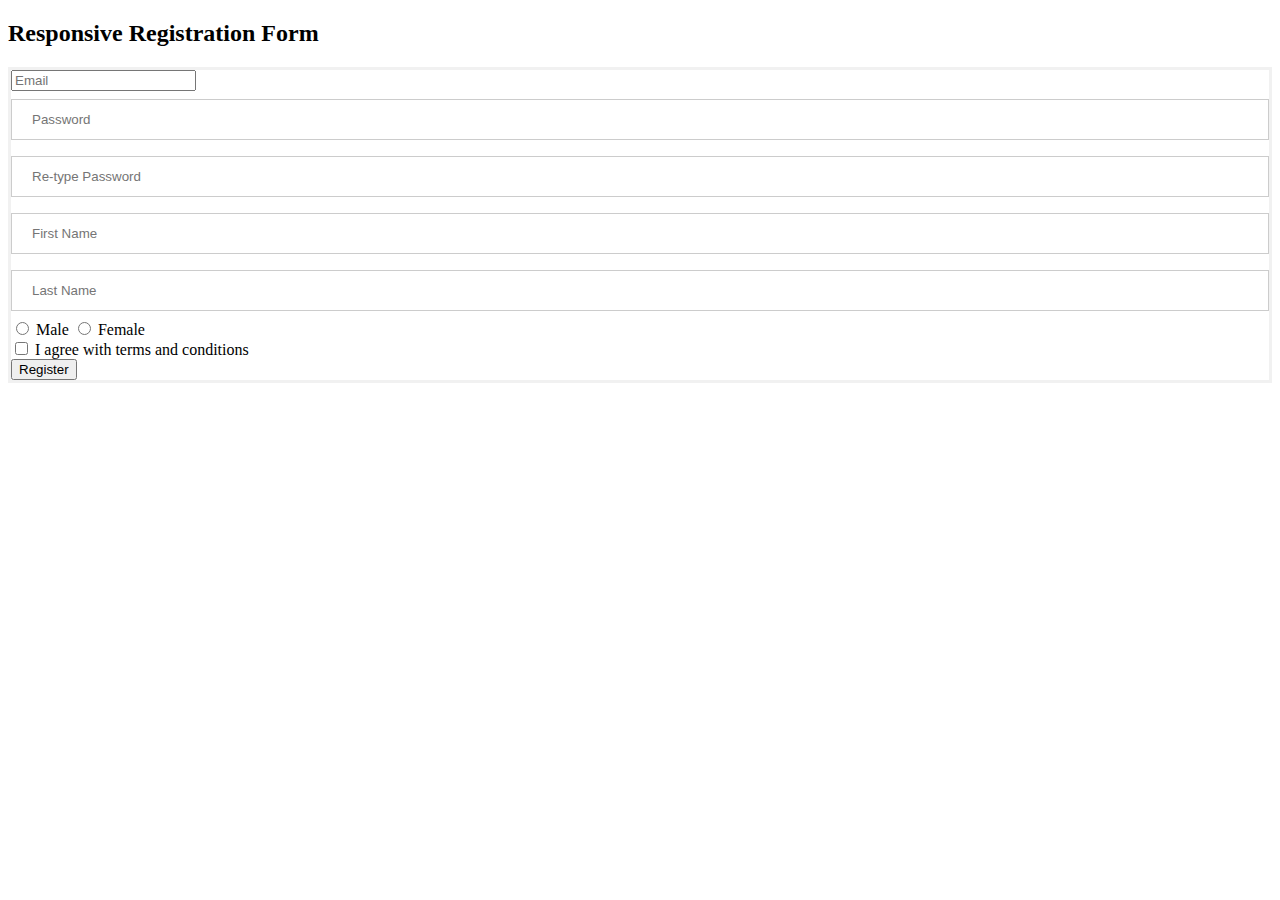
<file: signUp.html>
<!doctype html>

<html lang="en">
<head>
    <meta charset="utf-8">

    <title>WDFSP</title>
    <meta name="description" content="WebDev - Full Stack Project">
    <meta name="author" content="Nicholas Mooney">

    <link rel="stylesheet" href="styles.css">
</head>
<body>
    <div class="form_wrapper">
        <div class="form_container">
            <div class="title_container">
                <h2>Responsive Registration Form</h2>
            </div>
            <div class="row clearfix">
                <form>
                    <div class="input_field"> <span><i aria-hidden="true" class="fa fa-envelope"></i></span>
                        <input type="email" name="email" placeholder="Email" required />
                    </div>
                    <div class="input_field"> <span><i aria-hidden="true" class="fa fa-lock"></i></span>
                        <input type="password" name="password" placeholder="Password" required />
                    </div>
                    <div class="input_field"> <span><i aria-hidden="true" class="fa fa-lock"></i></span>
                        <input type="password" name="password" placeholder="Re-type Password" required />
                    </div>
                    <div class="row clearfix">
                        <div class="col_half">
                            <div class="input_field"> <span><i aria-hidden="true" class="fa fa-user"></i></span>
                                <input type="text" name="name" placeholder="First Name" />
                            </div>
                        </div>
                        <div class="col_half">
                            <div class="input_field"> <span><i aria-hidden="true" class="fa fa-user"></i></span>
                                <input type="text" name="name" placeholder="Last Name" required />
                            </div>
                        </div>
                    </div>
                    <div class="input_field radio_option">
                        <input type="radio" name="radiogroup1" id="rd1">
                        <label for="rd1">Male</label>
                        <input type="radio" name="radiogroup1" id="rd2">
                        <label for="rd2">Female</label>
                    </div>
                    <div class="input_field checkbox_option">
                        <input type="checkbox" id="cb1">
                        <label for="cb1">I agree with terms and conditions</label>
                    </div>
                    <input class="button" type="submit" value="Register" />
                </form>
            </div>
        </div>
    </div>

</body>
</file>
<file: styles.css>
/* Bordered form */
form {
    border: 3px solid #f1f1f1;
}

/* Full-width inputs */
input[type=text], input[type=password] {
    width: 100%;
    padding: 12px 20px;
    margin: 8px 0;
    display: inline-block;
    border: 1px solid #ccc;
    box-sizing: border-box;
}

/* Set a style for all buttons */
button {
    background-color: #04AA6D;
    color: white;
    padding: 14px 20px;
    margin: 8px 0;
    border: none;
    cursor: pointer;
    width: 100%;
}

/* Add a hover effect for buttons */
button:hover {
    opacity: 0.8;
}

/* Extra style for the cancel button (red) */
.cancelbtn {
    width: auto;
    padding: 10px 18px;
    background-color: #f44336;
}

/* Center the avatar image inside this container */
.imgcontainer {
    text-align: center;
    margin: 24px 0 12px 0;
}

/* Avatar image */
img.avatar {
    width: 40%;
    border-radius: 50%;
}

/* Add padding to containers */
.container {
    padding: 16px;
}

/* The "Forgot password" text */
span.psw {
    float: right;
    padding-top: 16px;
}

/* Change styles for span and cancel button on extra small screens */
@media screen and (max-width: 300px) {
    span.psw {
        display: block;
        float: none;
    }
    .cancelbtn {
        width: 100%;
    }
}
</file>
